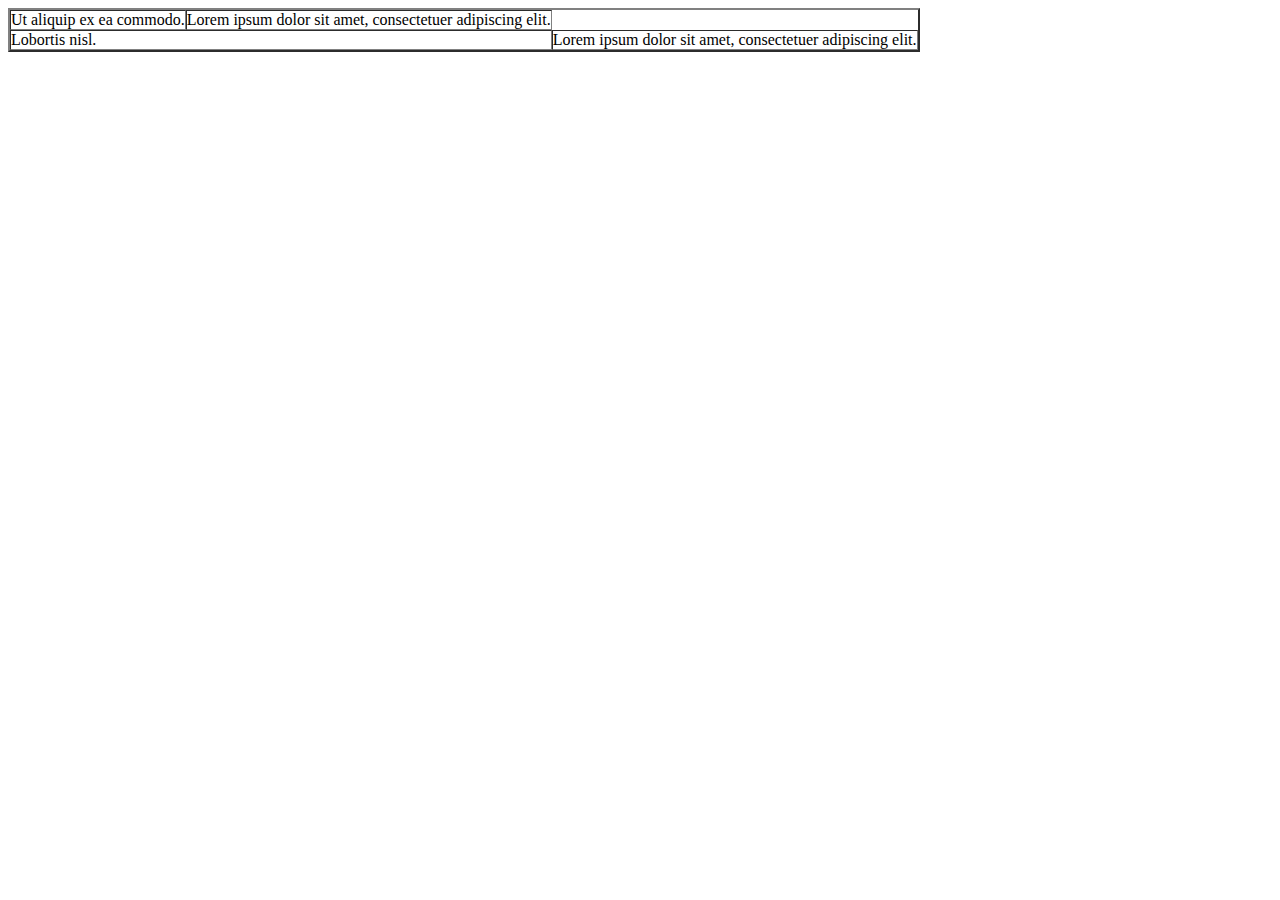
<file: fix.html>
<!DOCTYPE HTML PUBLIC "-//W3C//DTD HTML 4.01//EN"
"http://www.w3.org/TR/html4/strict.dtd">
<html> 
  <head> 
    <title>Required title</title>
    <meta http-equiv="Content-Type" content="text/html; charset=utf-8">
  </head>
  <body>
    <table border="2" cellpadding="0" cellspacing="0"> 
    <tr> 
      <td valign="top">Ut aliquip ex ea commodo.</td> 
      <td valign="top">Lorem ipsum dolor sit amet, consectetuer adipiscing elit.</td>
    </tr>
    <tr>
      <td valign="bottom" colspan="2">Lobortis nisl.</td>
      <td valign="top">Lorem ipsum dolor sit amet, consectetuer adipiscing elit.</td>
    </tr> 
    </table> 
  </body> 
</html>
</file>
